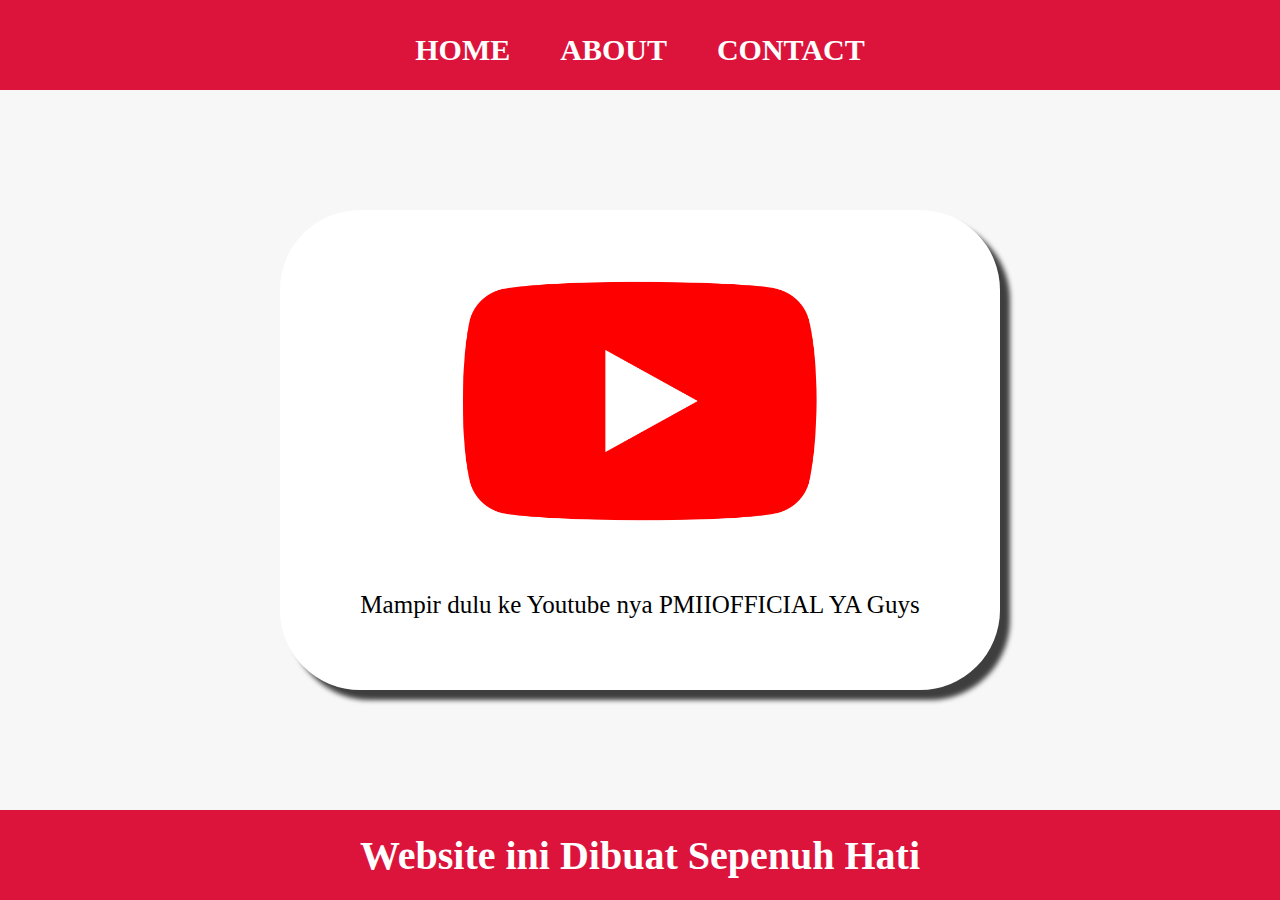
<file: index.html>
<html>
    <head>
        <title>PMII Al-mubina</title>
        <link rel="stylesheet" href="style.css" />
    </head>
    <body>
        <div class="container">

        
       <!-- NAVIGATION BAR -->
       <div class="container-navbar">
        <ul class="ul-navbar">
            <li class="li-navbar">
                <a href="#" class="a-navbar">HOME</a>
            </li>
            <li class="li-navbar">
                <a href="about.html" class="a-navbar">ABOUT</a>
            </li>
            <li class="li-navbar">
                <a href="contact.html" class="a-navbar">CONTACT</a>
            </li>
        </ul>
       </div>
       <!-- NAVIGATION BAR SELESAI -->

       <!-- CONTENT 1 -->
       <div class="container-content">
        <a href="http://www.youtube.com/@PMIIOFFICIAL" class="a-content">
            <img src="Youtube_logo.png" class="img-content"/>
            <p>Mampir dulu ke Youtube nya PMIIOFFICIAL YA Guys</p>       
        </a>
        

       </div>

       <!-- CONTENT 1 END -->

       <!-- FOOTER -->
       <div class="container-footer">
        <h1 class="h1-footer">Website ini Dibuat Sepenuh Hati</h1>
        

       </div>

       <!-- FOOTER END -->
    </div>
    </body>
</html>
</file>
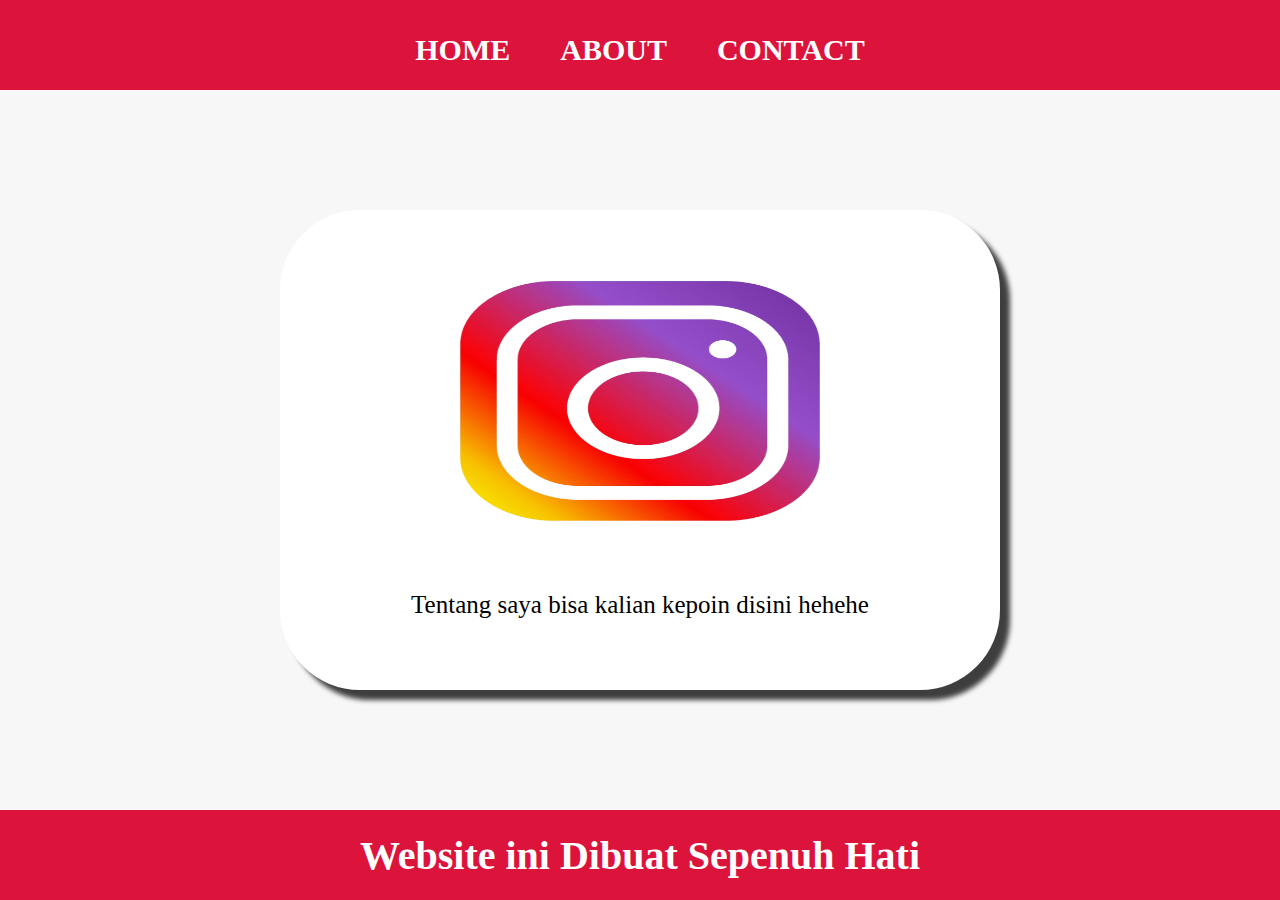
<file: about.html>
<html>
    <head>
        <title>about me</title>
        <link rel="stylesheet" href="style.css" />
    </head>
    <body>
        <div class="container">

        
       <!-- NAVIGATION BAR -->
       <div class="container-navbar">
        <ul class="ul-navbar">
            <li class="li-navbar">
                <a href="index.html" class="a-navbar">HOME</a>
            </li>
            <li class="li-navbar">
                <a href="about.html" class="a-navbar">ABOUT</a>
            </li>
            <li class="li-navbar">
                <a href="contact.html" class="a-navbar">CONTACT</a>
            </li>
        </ul>
       </div>
       <!-- NAVIGATION BAR SELESAI -->

       <!-- CONTENT 1 -->
       <div class="container-content">
        <a href="https://instagram.com/patra_dinata" class="a-content">
            <img src="instagram.png" class="img-content"/>
            <p>Tentang saya bisa kalian kepoin disini hehehe</p>       
        </a>
        

       </div>

       <!-- CONTENT 1 END -->

       <!-- FOOTER -->
       <div class="container-footer">
        <h1 class="h1-footer">Website ini Dibuat Sepenuh Hati</h1>
        

       </div>

       <!-- FOOTER END -->
    </div>
    </body>
</html>
</file>
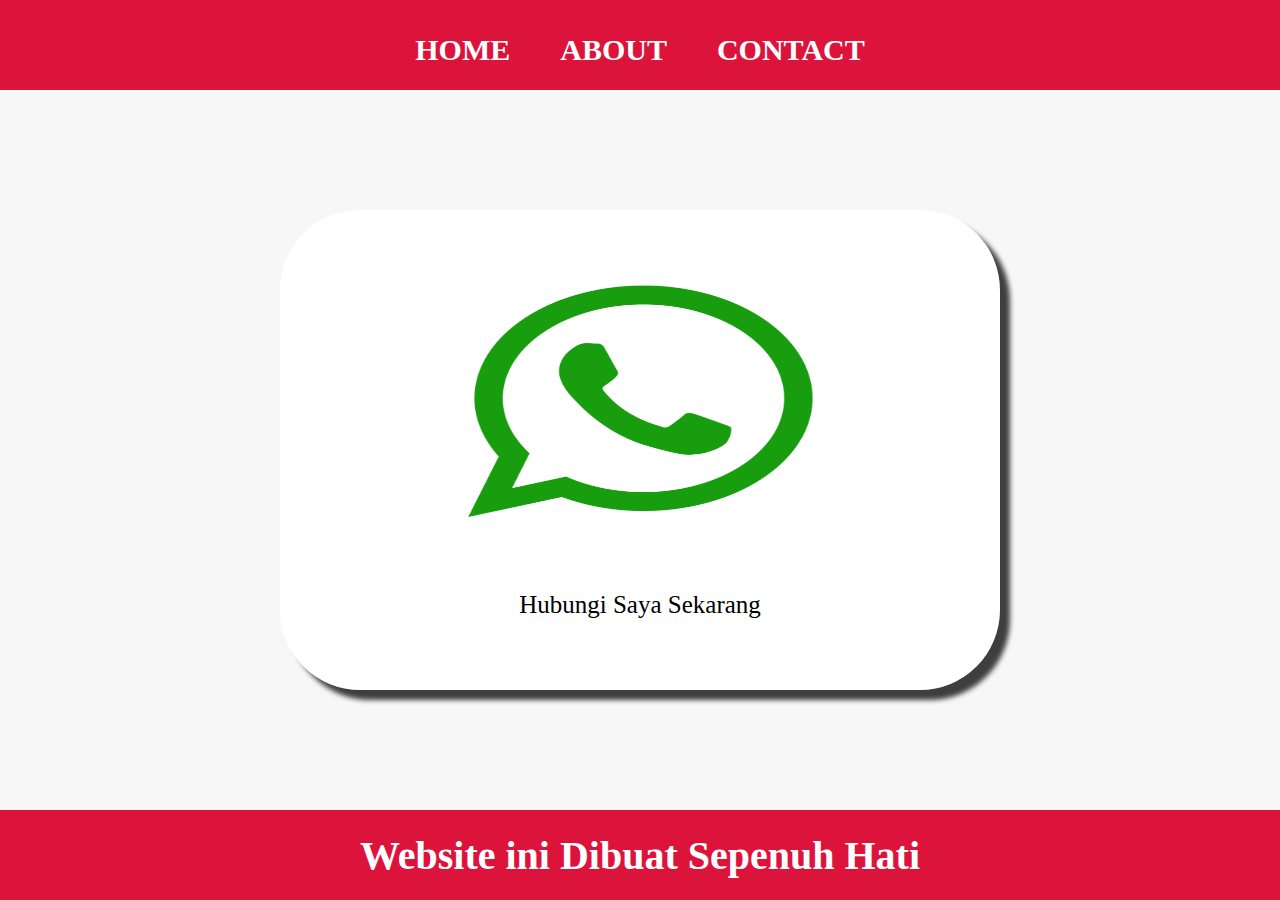
<file: contact.html>
<html>
    <head>
        <title>Contact me</title>
        <link rel="stylesheet" href="style.css" />
    </head>
    <body>
        <div class="container">

        
       <!-- NAVIGATION BAR -->
       <div class="container-navbar">
        <ul class="ul-navbar">
            <li class="li-navbar">
                <a href="index.html" class="a-navbar">HOME</a>
            </li>
            <li class="li-navbar">
                <a href="about.html" class="a-navbar">ABOUT</a>
            </li>
            <li class="li-navbar">
                <a href="contact.html" class="a-navbar">CONTACT</a>
            </li>
        </ul>
       </div>
       <!-- NAVIGATION BAR SELESAI -->

       <!-- CONTENT 1 -->
       <div class="container-content">
        <a href="https://web.whatsapp.com/#//0857-8822-9884" class="a-content">
            <img src="whatsapp.png" class="img-content"/>
            <p>Hubungi Saya Sekarang</p>       
        </a>
        

       </div>

       <!-- CONTENT 1 END -->

       <!-- FOOTER -->
       <div class="container-footer">
        <h1 class="h1-footer">Website ini Dibuat Sepenuh Hati</h1>
        

       </div>

       <!-- FOOTER END -->
    </div>
    </body>
</html>
</file>
<file: style.css>
*, 
html {
    margin: 0;
    padding: 0;
}

.container {}
.container-navbar {
    background-color: crimson;
    width: 100%;
    height: 10vh;
}

.ul-navbar {
    display: flex;
    height: 100px;
    justify-content: center;
    align-items: center;

}

.li-navbar {
    list-style-type: none;
    padding: 20px;
    margin: 5px;
    color: white;
    font-size: 30px;

}

.li-navbar:hover {
    background-color: tomato;
    transition: .2s ease-in-out;
    transition-delay: .3s;
    border-radius: 8px;
}

.a-navbar {
    color: white;
    text-decoration: none;
    font-weight: 800;
  
    
    
}

.container-content {
    background-color: #f7f7f7;
    display: flex;
    justify-content: center;
    align-items: center;
    height: 80vh;
}

.a-content {
    background-color: white;
    color: black;
    text-decoration: none;
    font-size: 25px;
    width: 720px;
    height: 480px;
    display: flex;
    flex-direction: column;
    justify-content: space-evenly;
    align-items: center;
    border-radius: 80px;
    box-shadow: 10px 10px 5px 0px rgba(0,0,0,0.75);
-webkit-box-shadow: 10px 10px 5px 0px rgba(0,0,0,0.75);
-moz-box-shadow: 10px 10px 5px 0px rgba(0,0,0,0.75);
    
}

.img-content {
    width: 50%;
    height: 50%;
}

.container-footer {
    height: 10vh;
    background-color: crimson;
    display: flex;
    justify-content: center;
    align-items: center;

}

.h1-footer {
    font-size: 40px;
    color: white;

}
</file>
